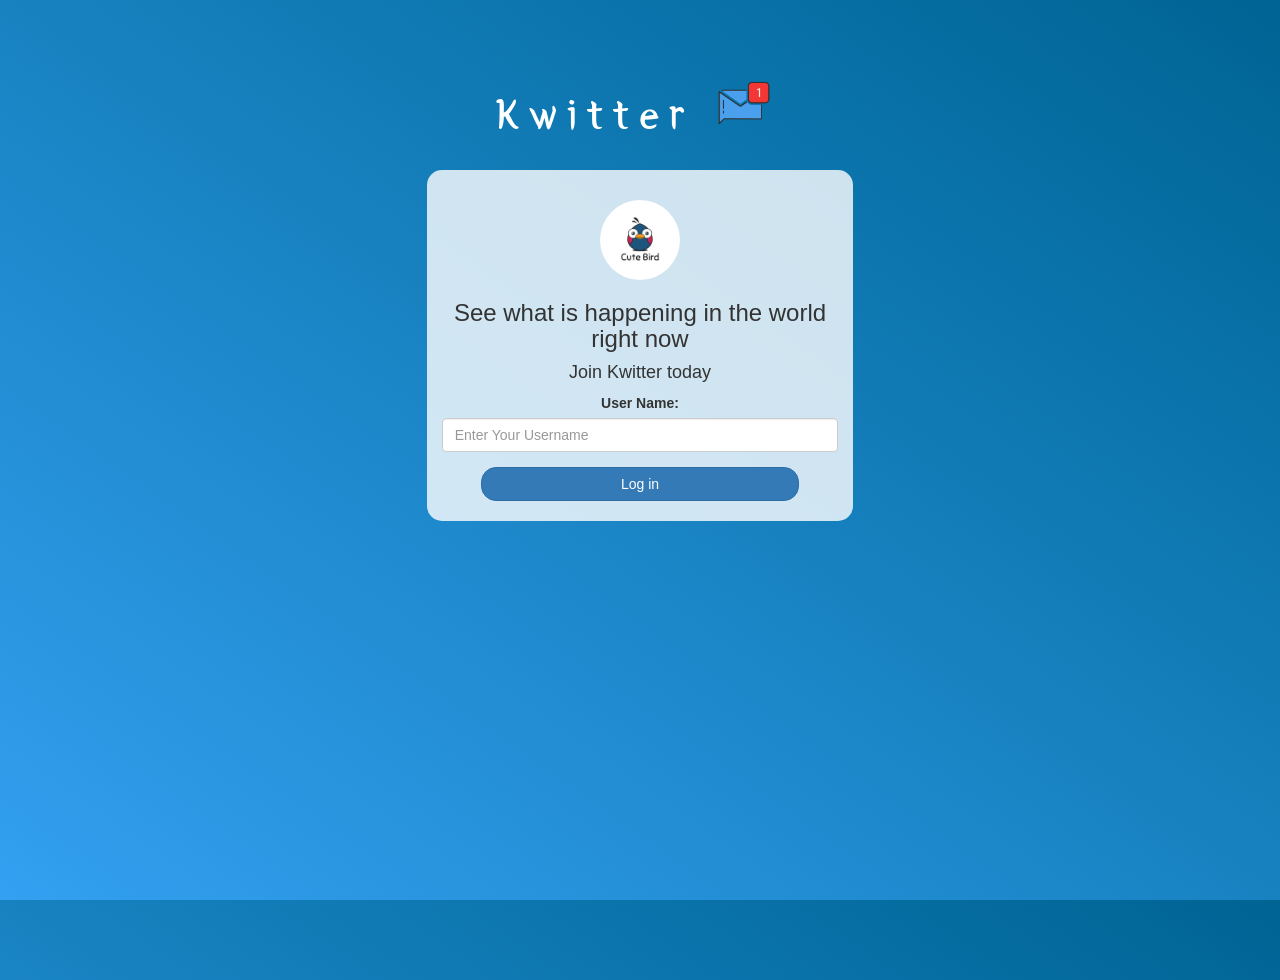
<file: index.html>
<!DOCTYPE html>
<html>
<head>
	<title>Kwitter</title>
<link href="https://fonts.googleapis.com/css?family=Yeon+Sung&display=swap" rel="stylesheet"><meta name="viewport" content="width=device-width, initial-scale=1">

<link rel="stylesheet" href="https://maxcdn.bootstrapcdn.com/bootstrap/3.4.0/css/bootstrap.min.css">
<script src="https://ajax.googleapis.com/ajax/libs/jquery/3.4.1/jquery.min.js"></script>
<script src="https://maxcdn.bootstrapcdn.com/bootstrap/3.4.0/js/bootstrap.min.js"></script>

<link rel="stylesheet" type="text/css" href="style.css">
<script src="kwitter.js"></script>
</head>
<body>
<center>
	<h1 class="header">	
		Kwitter	<sup>
	<img src="m2.png">
	</sup>
</h1>
	<div class="col-lg-4 col-md-6 col-sm-6 col-xs-11 login_div">
	<img src="logo.png" class="logo">
		<h3 >See what is happening in the world right now</h3>
		<h4 >Join Kwitter today</h4>
		<div class="form-group">
		  <label >User Name:</label>
		  <input type="text" id="User_name" class="form-control" placeholder="Enter Your Username">

		</div>
		<button id="login_button" class="btn btn-primary" onclick="addUser()">Log in</button>
		<br><br>
	</div>
</center>
</body>
</html>
</file>
<file: style.css>
html, body
{
  height: 100%;
  margin: 0;
}

body
{
background-image: linear-gradient(to right top, #33a0f1, #2591d9, #1882c1, #0a73aa, #006494);
text-align: center;
}

.header
{
	color: white;font-family: 'Yeon Sung';font-size: 45px;letter-spacing: 10px;margin-top: 80px;
}
.header img
{
	width: 80px;margin-left: -15px;
}

.login_div
{
	background: rgba(255,255,255,0.8);float: none;border-radius: 15px;
}

.logo
{
	width: 80px;margin-top: 30px;border-radius: 40px;
}

#login_button
{
	width: 80%;border-radius: 15px;
}

.room_name
{
	cursor: pointer;
	font-size: 20px;
}


#logout
{
	font-size: 20px; float: right;
}


#output
{
	padding: 10px; width:80%;background: rgba(255,255,255,0.8);border-radius: 15px;
}

.input_div_room_page
{
	width: 80%;
}

.input_div label
{
	color: white;font-size: 20px;
}


.input_div_message_page
{
	position: fixed;bottom: 0px;width: 100%;background: rgba(255,255,255,0.8);
}
.input_div_message_page label
{
	color: black;
}
.input_div_message_page #msg
{
	width: 80%;
}
.input_div_message_page button
{
	margin-top: 15px;
	width: 50%; 
}
.color_white
{
	color: white
}

.user_tick
{
	width:20px;
}
.message_h4
{
	padding-left:5px;color:grey;
}
</file>
